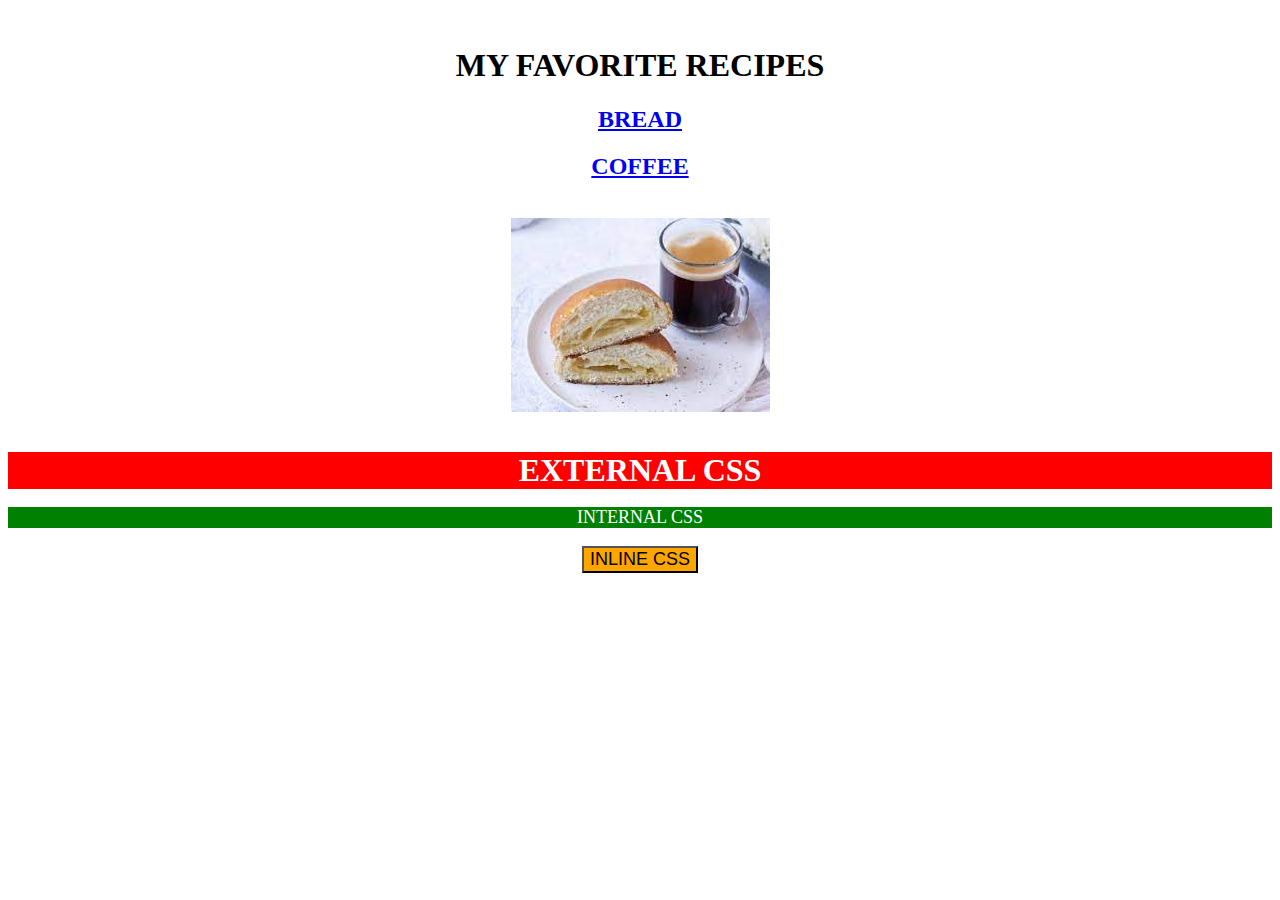
<file: index.html>
<!DOCTYPE html>
<html lang="en">
<head>
    <meta charset="UTF-8">
    <meta name="viewport" content="width=device-width, initial-scale=1.0">
    <title>RECIPES</title>

    <link rel="stylesheet" href="test1.css">
    <style>   
        p {
          color: white;
          background-color: green;
          font-size: 18px;
        }
      </style>
</head>
<body>
    <BR>
<CENTER>
<H1>MY FAVORITE RECIPES</H1>
<H2><A href="recipes/bread.html" TARGET="_self">BREAD</A><H2>
<H2><A href="recipes/coffee.html" TARGET="_self">COFFEE</A></H2>
<BR>
<IMG SRC="images/breadcoffee.jpg"><BR CLEAR="all">
    <BR><BR>
        <DIV>EXTERNAL CSS</DIV>
        <P>INTERNAL CSS</P>
  
        <BUTTON STYLE="background-color: orange; font-size: 18px;"">INLINE CSS</BUTTON>

</CENTER>
</body>
</html>
</file>
<file: test1.css>
/* styles.css */

div {
    color: white;
    background-color: red;
    font-size: 32px;
    text-align: center;
    font-weight: bold;
  }
  
  p {
    color: red;
  }
</file>
